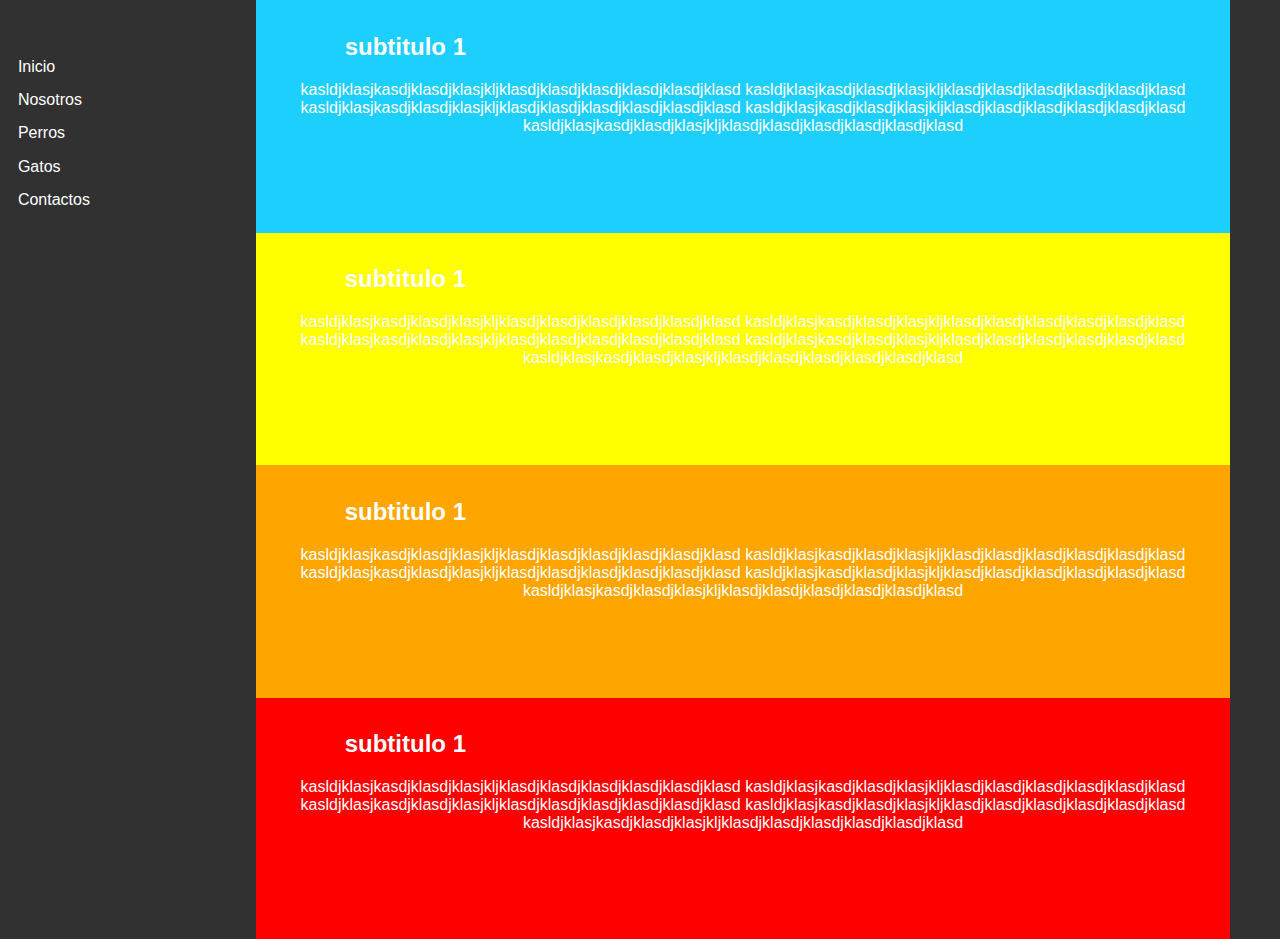
<file: paginas/index.html>
<html lang="es">
<head>
    <meta charset="UTF-8">
    <meta http-equiv="X-UA-Compatible" content="IE=edge">
    <meta name="viewport" content="width=device-width, initial-scale=1.0">
    <link rel="stylesheet" href="estilos.css">
    <title></title>
    
</head>
<body  class="fondo_gris">
    <div class="vertical-menu">
        <a href="#">Inicio</a>
        <a href="#">Nosotros</a>
        <a href="#">Perros</a>
        <a href="#">Gatos</a>
        <a href="#">Contactos</a>
    </div>
    
    <div class="fondo_celeste">
        <h2 class="subtitulo_izquierda">subtitulo 1</h2>
        kasldjklasjkasdjklasdjklasjkljklasdjklasdjklasdjklasdjklasdjklasd
        kasldjklasjkasdjklasdjklasjkljklasdjklasdjklasdjklasdjklasdjklasd
        kasldjklasjkasdjklasdjklasjkljklasdjklasdjklasdjklasdjklasdjklasd
        kasldjklasjkasdjklasdjklasjkljklasdjklasdjklasdjklasdjklasdjklasd
        kasldjklasjkasdjklasdjklasjkljklasdjklasdjklasdjklasdjklasdjklasd
    </div>
    <div class="fondo_amarillo">
        <h2 class="subtitulo_izquierda">subtitulo 1</h2>
        kasldjklasjkasdjklasdjklasjkljklasdjklasdjklasdjklasdjklasdjklasd
        kasldjklasjkasdjklasdjklasjkljklasdjklasdjklasdjklasdjklasdjklasd
        kasldjklasjkasdjklasdjklasjkljklasdjklasdjklasdjklasdjklasdjklasd
        kasldjklasjkasdjklasdjklasjkljklasdjklasdjklasdjklasdjklasdjklasd
        kasldjklasjkasdjklasdjklasjkljklasdjklasdjklasdjklasdjklasdjklasd
    </div>
    <div class="fondo_naranja">
        <h2 class="subtitulo_izquierda">subtitulo 1</h2>
        kasldjklasjkasdjklasdjklasjkljklasdjklasdjklasdjklasdjklasdjklasd
        kasldjklasjkasdjklasdjklasjkljklasdjklasdjklasdjklasdjklasdjklasd
        kasldjklasjkasdjklasdjklasjkljklasdjklasdjklasdjklasdjklasdjklasd
        kasldjklasjkasdjklasdjklasjkljklasdjklasdjklasdjklasdjklasdjklasd
        kasldjklasjkasdjklasdjklasjkljklasdjklasdjklasdjklasdjklasdjklasd
    </div>
    <div class="fondo_rojo">
        <h2 class="subtitulo_izquierda">subtitulo 1</h2>
        kasldjklasjkasdjklasdjklasjkljklasdjklasdjklasdjklasdjklasdjklasd
        kasldjklasjkasdjklasdjklasjkljklasdjklasdjklasdjklasdjklasdjklasd
        kasldjklasjkasdjklasdjklasjkljklasdjklasdjklasdjklasdjklasdjklasd
        kasldjklasjkasdjklasdjklasjkljklasdjklasdjklasdjklasdjklasdjklasd
        kasldjklasjkasdjklasdjklasjkljklasdjklasdjklasdjklasdjklasdjklasd
    </div>

</body>
</html>
</file>
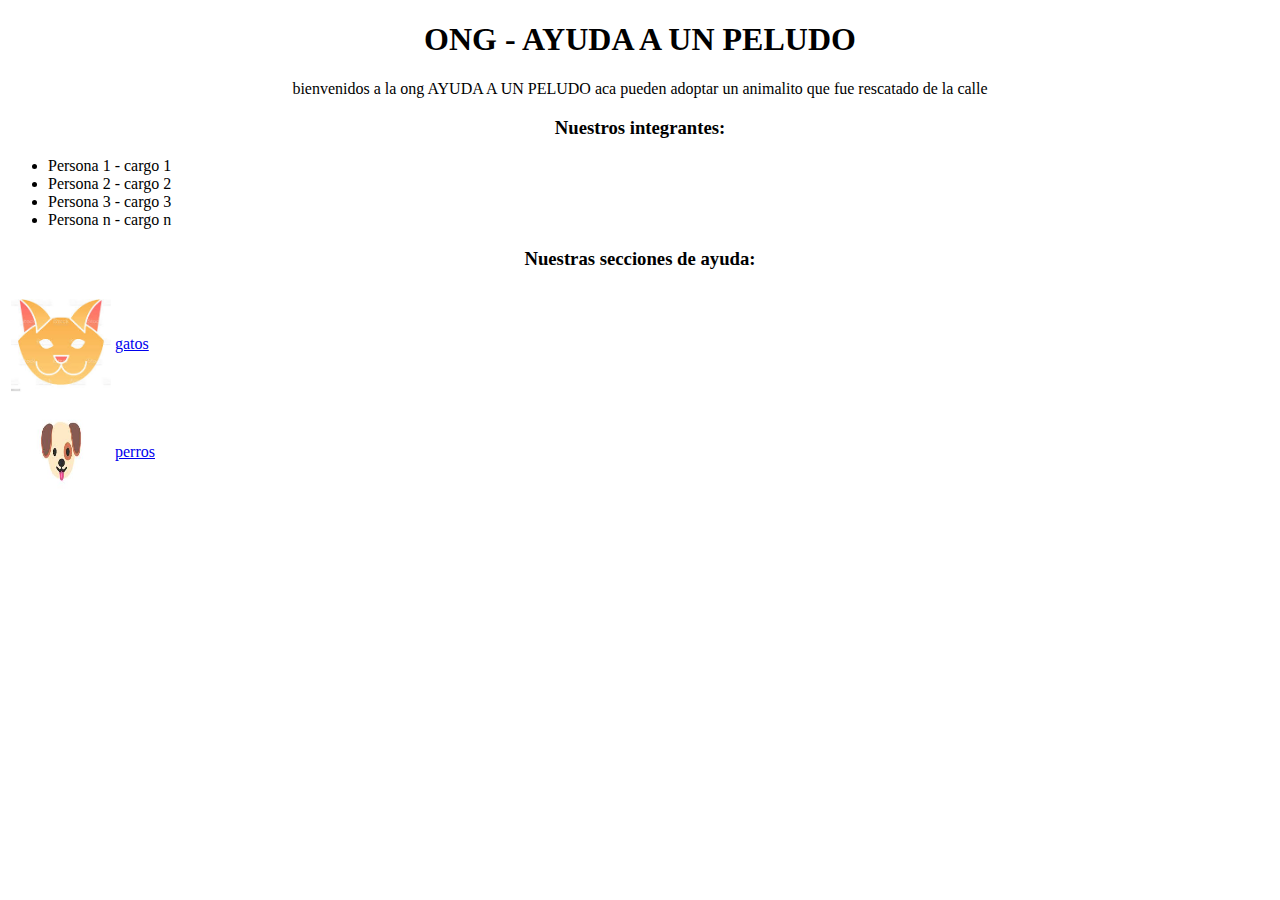
<file: paginas/ayudaPeludo.html>
<!DOCTYPE html>
<html>

<head>
    <meta charset="utf-8">
    <title>Ayuda a un peludo</title>
    <style>
    .centrar_texto{
        text-align: center;
    }
    </style>
    
</head>

<body>
    <div class="centrar_texto">
        <h1>ONG - AYUDA A UN PELUDO</h1>
        <p>
            bienvenidos a la ong AYUDA A UN PELUDO aca pueden adoptar un animalito que fue rescatado de la calle
        </p>
    </div>

    <div>
        <h3 class="centrar_texto">Nuestros integrantes:</h3>
        <ul>
            <li>Persona 1 - cargo 1</li> 
            <li>Persona 2 - cargo 2</li>
            <li>Persona 3 - cargo 3</li>
            <li>Persona n - cargo n</li>
        </ul>
    </div>

    <div>
        <h3 class="centrar_texto">Nuestras secciones de ayuda:</h3>
        <table>
        <tr>
            <td><img src="../imagenes/gatos/imagen_gato.jpg" alt="imagen_gato" width="100" height="100"/></td>
            <td><a href="gato.html">gatos</a></td>
        </tr>
        <tr>
            <td><img src="../imagenes/perros/imagen_perro.jpg" alt="imagen_gato" width="100" height="100"/></td>
            <td><a href="perro.html">perros</a></td>
        </tr>
        </table>
    </div>

</body>

</html>
</file>
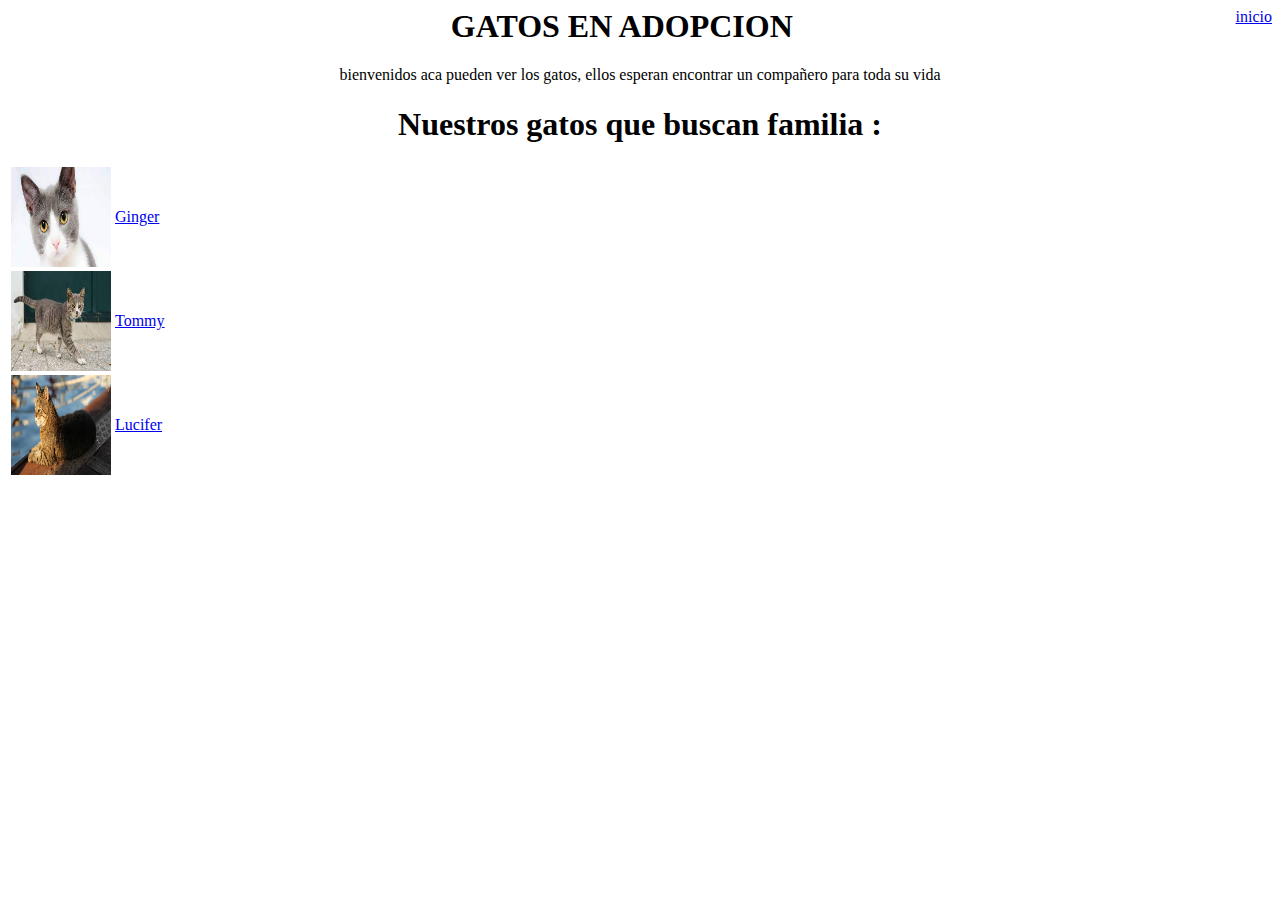
<file: paginas/gato.html>
<html lang="en">
<head>
    <meta charset="UTF-8">
    <title>Document</title>
    <link rel="stylesheet" href="estilos.css"/>
    <nav><a class="texto_derecha" href="ayudaPeludo.html">inicio</a></nav>
</head>

<body>
    <div class="centrar_texto">
        <h1>GATOS EN ADOPCION</h1>
        <p>
            bienvenidos aca pueden ver los gatos,
            ellos esperan encontrar un compañero para toda su vida
        </p>
    </div>

    <div>
        <h1 class="centrar_texto">Nuestros gatos que buscan familia :</h1>
        <table>
            <tr>
                <td><img src="../imagenes/gatos/ginger.jpg" alt="imagen_gato" width="100" height="100"/></td>
                <td><a href="gatos_adopcion/ginger.html">Ginger</a></td>
            </tr>
            <tr>
                <td><img src="../imagenes/gatos/tommy.jpg" alt="imagen_gato" width="100" height="100"/></td>
                <td><a href="gatos_adopcion/tommy.html">Tommy</a></td>
            </tr>
            <tr>
                <td><img src="../imagenes/gatos/lucifer.png" alt="imagen_gato" width="100" height="100"/></td>
                <td><a href="gatos_adopcion/lucifer.html">Lucifer</a></td>
            </tr>
            </table>
    </div>
</body>


</html>
</file>
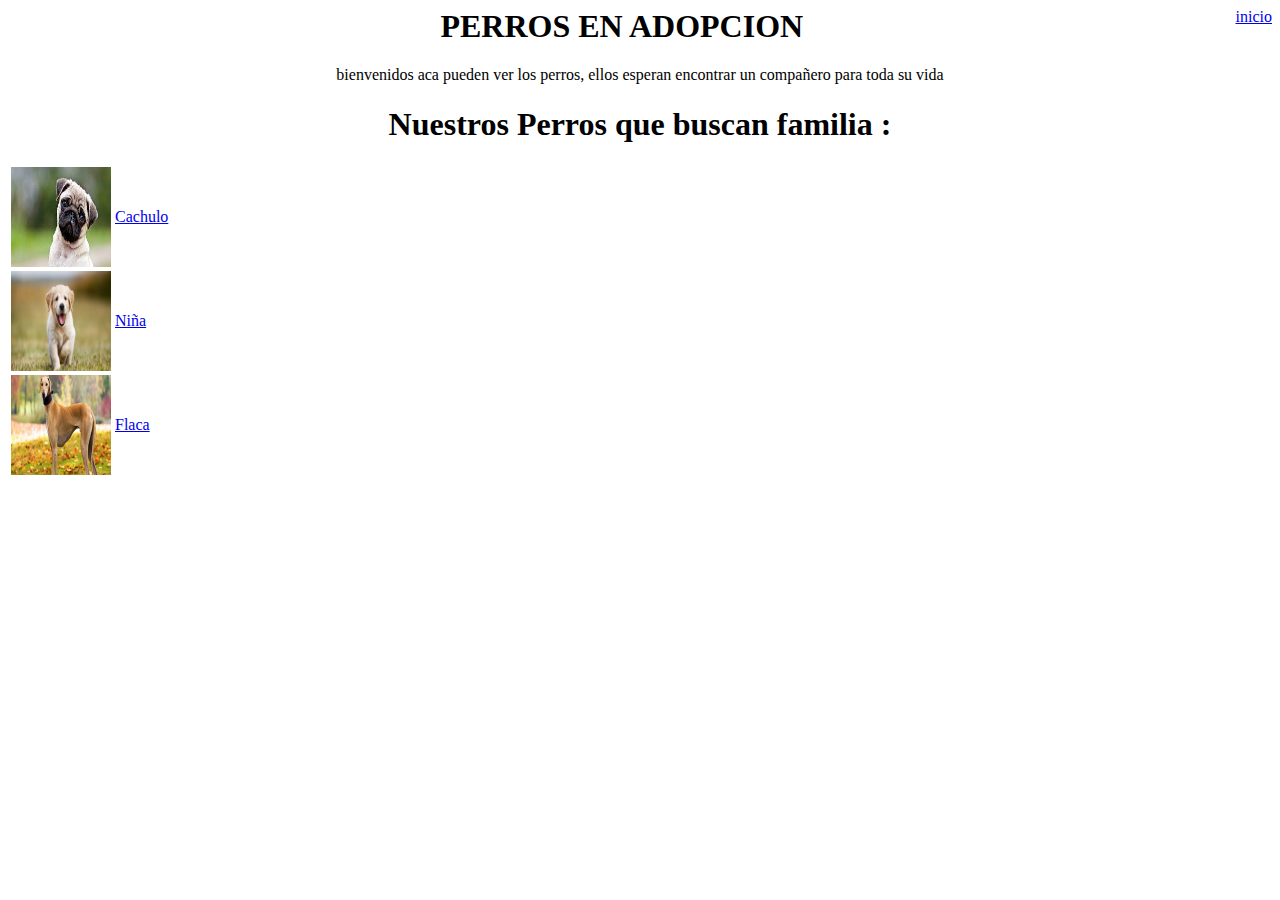
<file: paginas/perro.html>
<html lang="en">
<head>
    <meta charset="UTF-8">
    <title>Document</title>
    <link rel="stylesheet" href="estilos.css"/>
    <nav>
        <ul>
        <li><a href="ayudaPeludo.html"> inicio </a></li>
        </ul>
    </nav>
</head>

<body>
    <div class="centrar_texto">
        <h1>PERROS EN ADOPCION</h1>
        <p>
            bienvenidos aca pueden ver los perros,
            ellos esperan encontrar un compañero para toda su vida
        </p>
    </div>

    <div>
        <h1 class="centrar_texto">Nuestros Perros que buscan familia :</h1>
        <table>
            <tr>
                <td><img src="../imagenes/perros/cachulo.jpg" width="100" height="100"/></td>
                <td><a href="perros_adopcion/cachulo.html">Cachulo</a></td>
            </tr>
            <tr>
                <td><img src="../imagenes/perros/niña.jpg" width="100" height="100"/></td>
                <td><a href="perros_adopcion/niña.html">Niña</a></td>
            </tr>
            <tr>
                <td><img src="../imagenes/perros/flaca.jpg" width="100" height="100"/></td>
                <td><a href="perros_adopcion/flaca.html">Flaca</a></td>
            </tr>
            </table>
    </div>
</body>


</html>
</file>
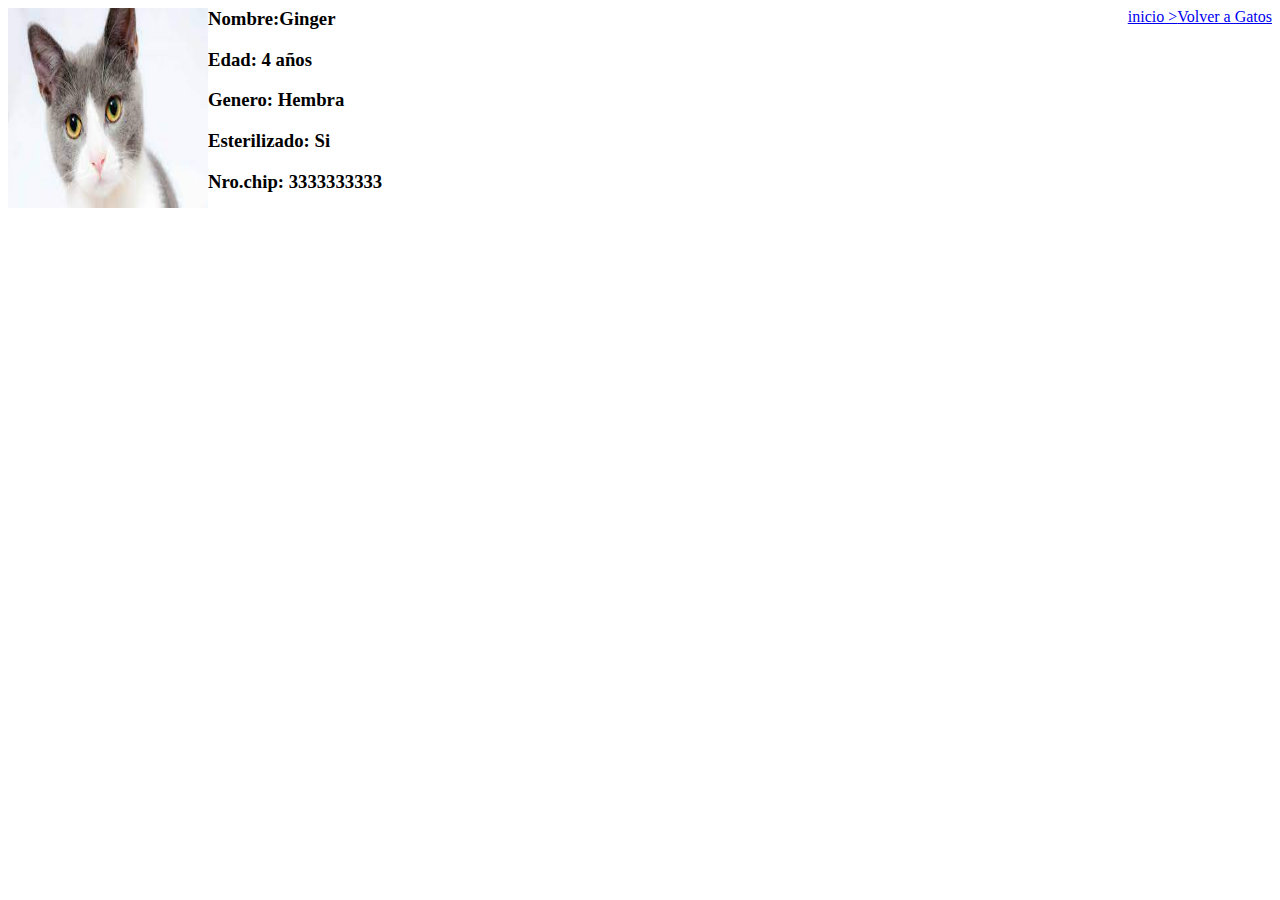
<file: paginas/gatos_adopcion/ginger.html>
<html lang="en">
<head>
    <meta charset="UTF-8">
    <title>Gato ginger</title> 
    <link rel="stylesheet" href="../estilos.css"/>
    <nav>
        <ul>
        <li><a href="../gato.html"> Volver a Gatos  </a></li>
        <li><a href="../ayudaPeludo.html"> inicio > </a></li>
        
        </ul>
    </nav>
</head>
<body>
    <div>
        <img class="img_izquierda" src="../../imagenes/gatos/ginger.jpg" alt="imagen_gato" width="200" height="200"/>
        <h3>Nombre:Ginger</h3>
        <h3>Edad: 4 años</h3>
        <h3>Genero: Hembra</h3>
        <h3>Esterilizado: Si</h3>
        <h3>Nro.chip: 3333333333</h3>
    </div>        
</body>
</html>
</file>
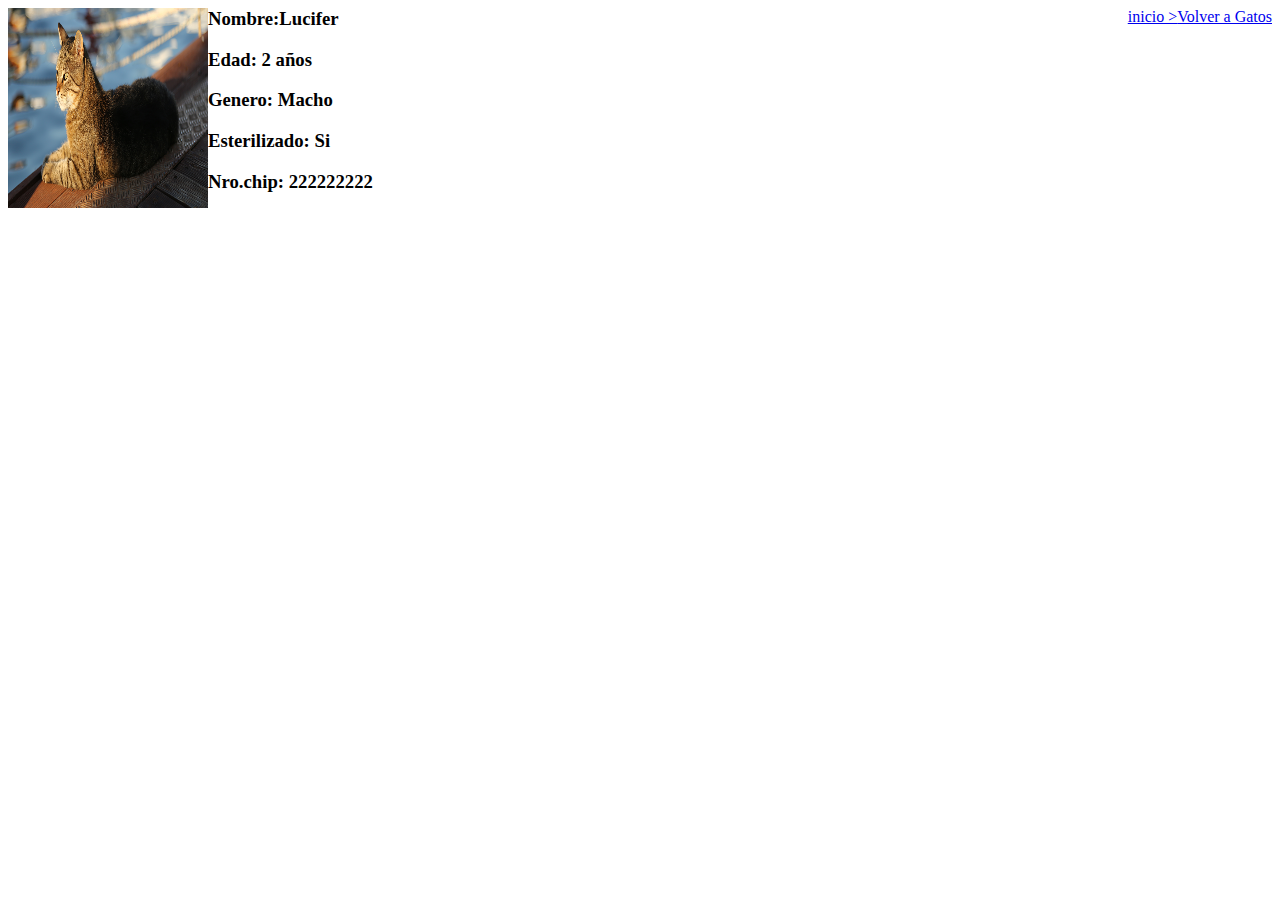
<file: paginas/gatos_adopcion/lucifer.html>
<html lang="en">
<head>
    <meta charset="UTF-8">
    <title>Gato ginger</title> 
    <link rel="stylesheet" href="../estilos.css"/>
    <nav>
        <ul>
        <li><a href="../gato.html"> Volver a Gatos  </a></li>
        <li><a href="../ayudaPeludo.html"> inicio > </a></li>
        </ul>
    </nav>
</head>
<body>
    <div>
        <img class="img_izquierda" src="../../imagenes/gatos/lucifer.png" alt="imagen_gato" width="200" height="200"/>
        <h3>Nombre:Lucifer</h3>
        <h3>Edad: 2 años</h3>
        <h3>Genero: Macho</h3>
        <h3>Esterilizado: Si</h3>
        <h3>Nro.chip: 222222222</h3>
    </div>        
</body>
</html>
</file>
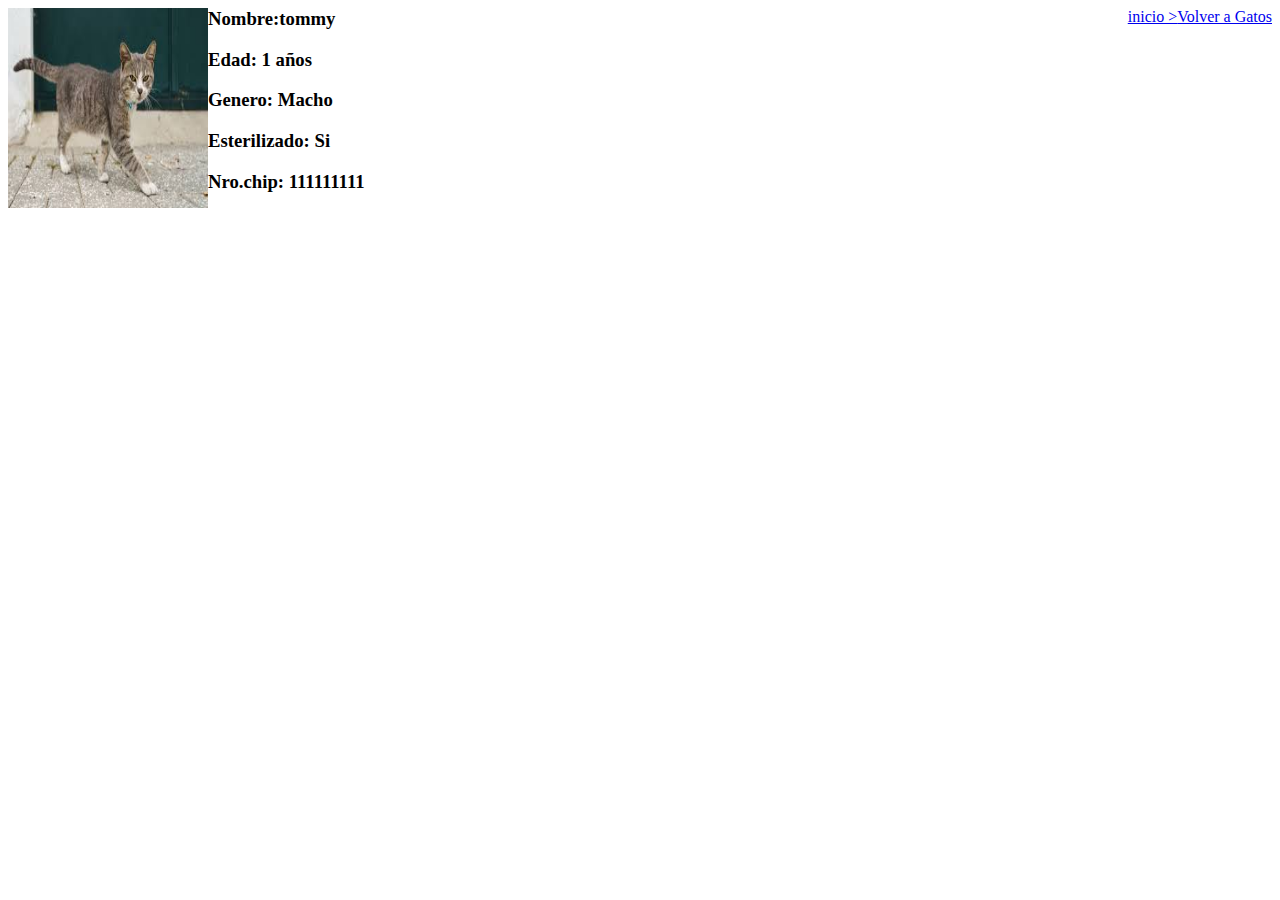
<file: paginas/gatos_adopcion/tommy.html>
<html lang="en">
<head>
    <meta charset="UTF-8">
    <title>Gato ginger</title> 
    <link rel="stylesheet" href="../estilos.css"/>
    <nav>
        <ul>
        <li><a href="../gato.html"> Volver a Gatos  </a></li>
        <li><a href="../ayudaPeludo.html"> inicio > </a></li>
        </ul>
    </nav>
</head>
<body>
    <div>
        <img class="img_izquierda" src="../../imagenes/gatos/tommy.jpg" alt="imagen_gato" width="200" height="200"/>
        <h3>Nombre:tommy</h3>
        <h3>Edad: 1 años</h3>
        <h3>Genero: Macho</h3>
        <h3>Esterilizado: Si</h3>
        <h3>Nro.chip: 111111111</h3>
    </div>        
</body>
</html>
</file>
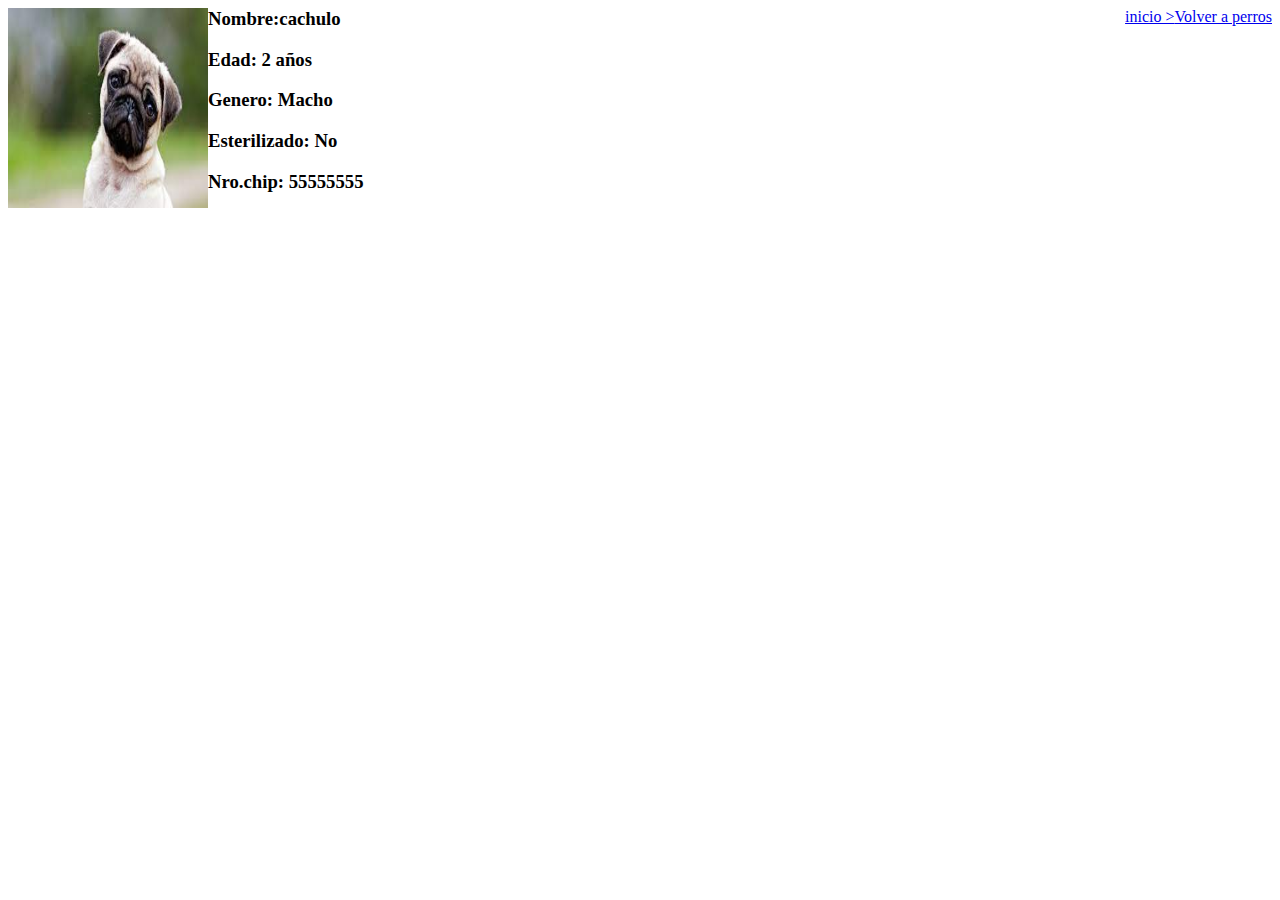
<file: paginas/perros_adopcion/cachulo.html>
<html lang="en">
<head>
    <meta charset="UTF-8">
    <title>perro cachulo</title> 
    <link rel="stylesheet" href="../estilos.css"/>
    <nav>
        <ul>
        <li><a href="../perro.html"> Volver a perros  </a></li>
        <li><a href="../ayudaPeludo.html"> inicio > </a></li>
        </ul>
    </nav>
</head>
<body>
    <div>
        <img class="img_izquierda" src="../../imagenes/perros/cachulo.jpg" alt="imagen_perro" width="200" height="200"/>
        <h3>Nombre:cachulo</h3>
        <h3>Edad: 2 años</h3>
        <h3>Genero: Macho</h3>
        <h3>Esterilizado: No</h3>
        <h3>Nro.chip: 55555555</h3>
    </div>        
</body>
</html>
</file>
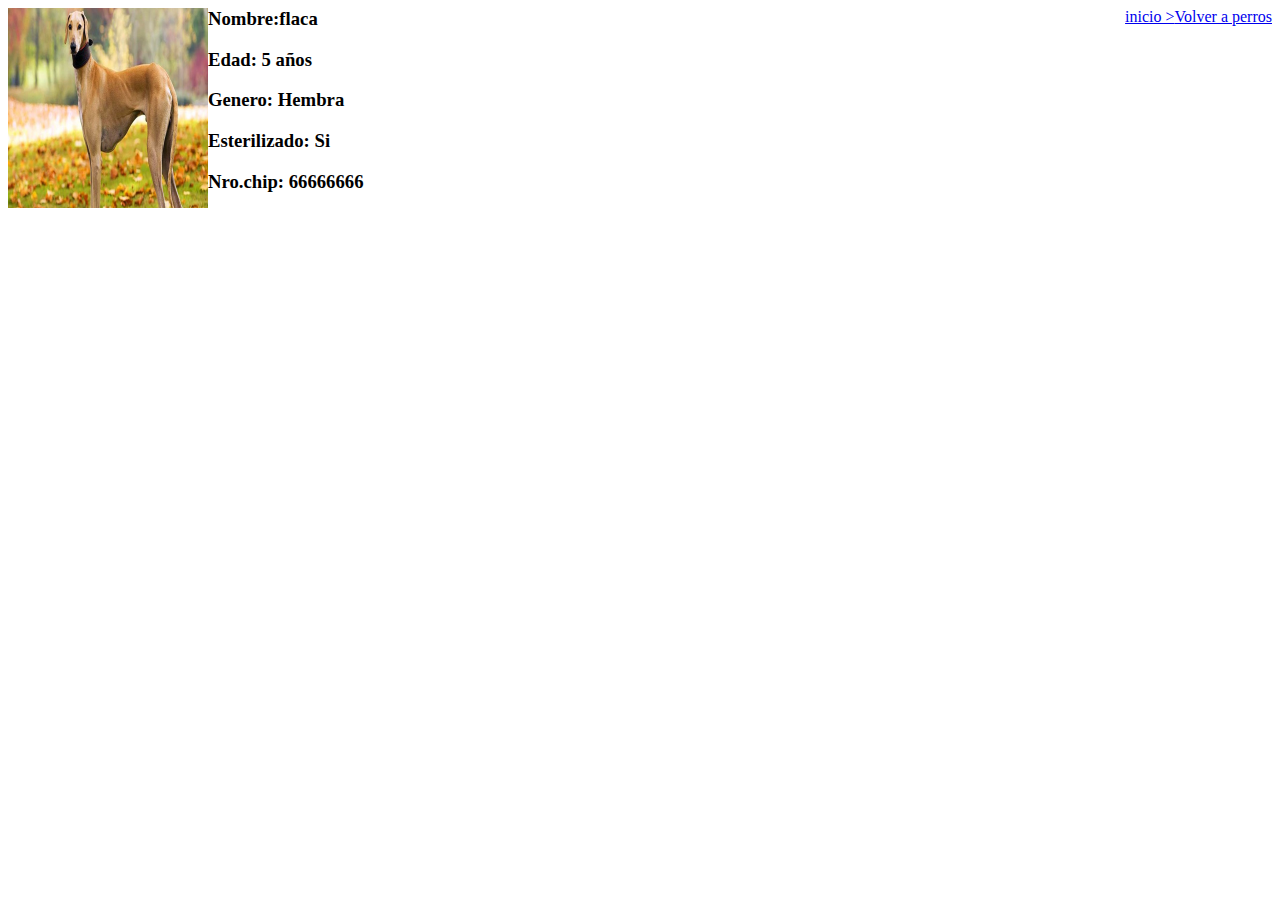
<file: paginas/perros_adopcion/flaca.html>
<html lang="en">
<head>
    <meta charset="UTF-8">
    <title>perro flaca</title> 
    <link rel="stylesheet" href="../estilos.css"/>
    <nav>
        <ul>
        <li><a href="../perro.html"> Volver a perros  </a></li>
        <li><a href="../ayudaPeludo.html"> inicio > </a></li>
        </ul>
    </nav>
</head>
<body>
    <div>
        <img class="img_izquierda" src="../../imagenes/perros/flaca.jpg" alt="imagen_perro" width="200" height="200"/>
        <h3>Nombre:flaca</h3>
        <h3>Edad: 5 años</h3>
        <h3>Genero: Hembra</h3>
        <h3>Esterilizado: Si</h3>
        <h3>Nro.chip: 66666666</h3>
    </div>        
</body>
</html>
</file>
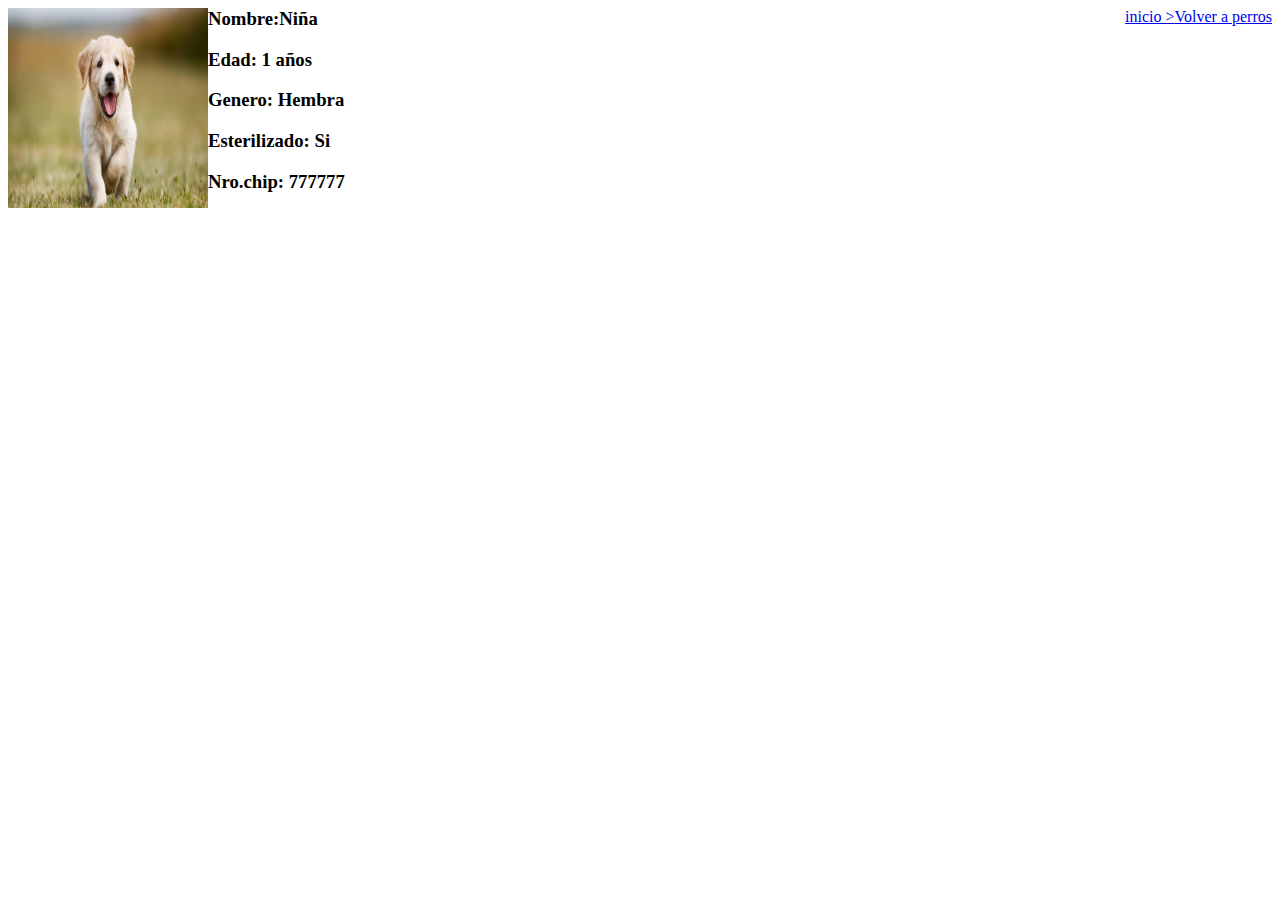
<file: paginas/perros_adopcion/niña.html>
<html lang="en">
<head>
    <meta charset="UTF-8">
    <title>perro niña</title> 
    <link rel="stylesheet" href="../estilos.css"/>
    <nav>
        <ul>
        <li><a href="../perro.html"> Volver a perros  </a></li>
        <li><a href="../ayudaPeludo.html"> inicio > </a></li>
        </ul>
    </nav>
</head>
<body>
    <div>
        <img class="img_izquierda" src="../../imagenes/perros/niña.jpg" alt="imagen_perro" width="200" height="200"/>
        <h3>Nombre:Niña</h3>
        <h3>Edad: 1 años</h3>
        <h3>Genero: Hembra</h3>
        <h3>Esterilizado: Si</h3>
        <h3>Nro.chip: 777777</h3>
    </div>        
</body>
</html>
</file>
<file: paginas/estilos.css>
ul{
    list-style-type:None;

}
li{
    float:right ;
}

.img_izquierda{
    float: left;
    
}
.centrar_texto{
    text-align: center;
}
.texto_derecha{
    float: right;
}
.subtitulo_izquierda{
    text-align: left;
    padding-left: 8%;
}



.fondo_gris{
    background-color: rgb(49, 49, 49);;
    color: white;
    margin: 0px 0px;
    font: 100% sans-serif;
}
.fondo_celeste{
    background-color: rgb(29, 207, 252);
    float: center;
    text-align: center;
    padding: 1%;
    height:  23%;
    border: 0px;
    margin-left: 20%;
    margin-right: 50px;
}
.fondo_amarillo{
    background-color: yellow;
    float: center;
    text-align: center;
    padding: 1%;
    height:  23%;
    border: 0px;
    margin-top: 0px;
    margin-left: 20%;
    margin-right: 50px;
}    

.fondo_naranja{
    background-color: orange;
    float: center;
    text-align: center;
    padding: 1%;
    height:  23%;
    border: 0px;
    margin-left: 20%;
    margin-right: 50px;
}    

.fondo_rojo{
    background-color: red;
    float: center;
    text-align: center;
    padding: 1%;
    height:  24%;
    border: 0px;
    margin-left: 20%;
    margin-right: 50px;
}    



.vertical-menu {
    width: 20%; /* Set a width if you like */
    height: 20%;
    float: left;
    padding-top: 50px;

  }
  
.vertical-menu a {
    background-color:rgb(49, 49, 49); /* Grey background color */
    color: white; /*  text color */
    display: block; /* Make the links appear below each other */
    padding: 3% 7%; /* Add some padding */
    

    text-decoration: none; /* Remove underline from links */
  }
  
.vertical-menu a:hover {
    /*background-color: rgb(163, 19, 19);  Dark grey background on mouse-over */
    color: gray;
}
  
.vertical-menu a.active {
    background-color: #4CAF50; /* Add a green color to the "active/current" link */
    color: white;
  }
</file>
